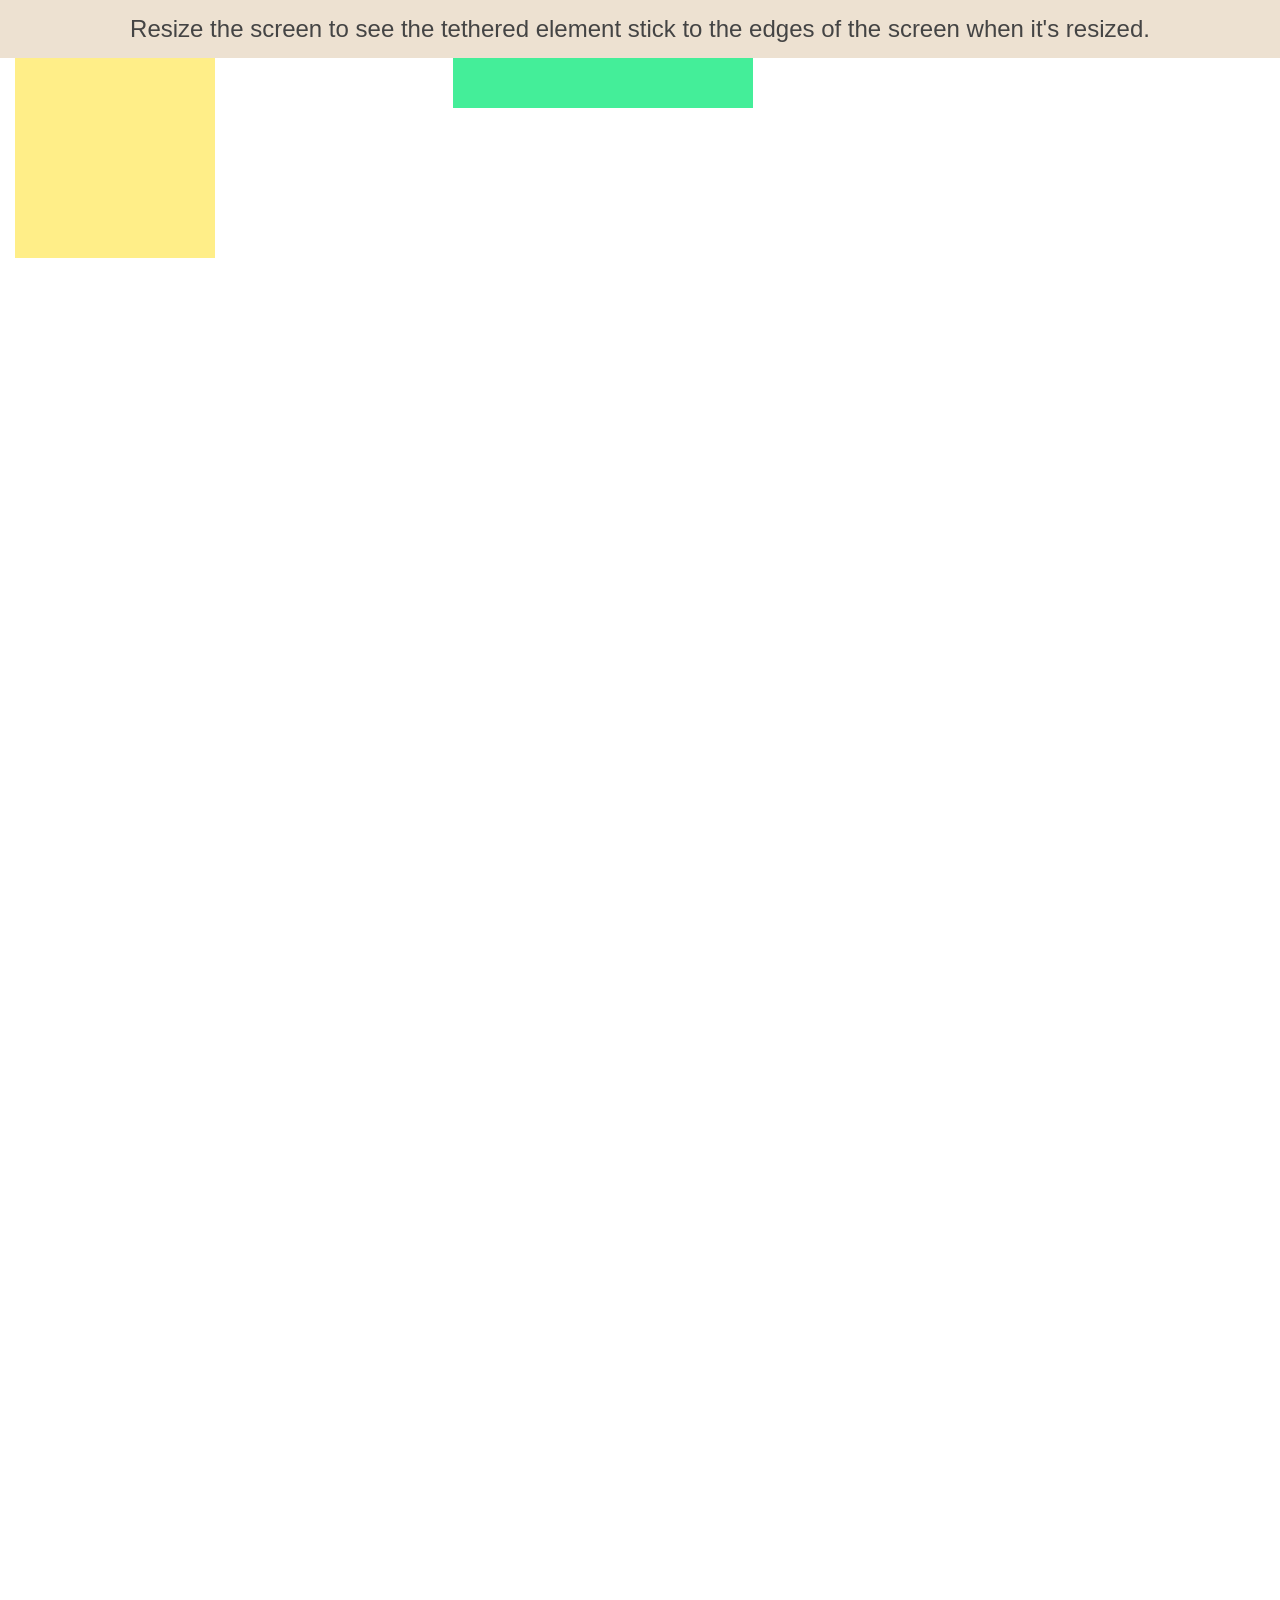
<file: static/assets/vendors/general/tether/examples/pin/index.html>
<!DOCTYPE html>
<html>
    <head>
        <meta charset="utf-8">
        <meta http-equiv="X-UA-Compatible" content="chrome=1">
        <meta name="viewport" content="width=device-width, initial-scale=1, user-scalable=no">
        <link rel="stylesheet" href="../resources/css/base.css" />
        <link rel="stylesheet" href="../common/css/style.css" />
    </head>
    <body>
        <div class="instructions">Resize the screen to see the tethered element stick to the edges of the screen when it's resized.</div>

        <div class="element"></div>
        <div class="target"></div>

        <script src="//github.hubspot.com/tether/dist/js/tether.js"></script>
        <script>
            new Tether({
                element: '.element',
                target: '.target',
                attachment: 'top left',
                targetAttachment: 'top right',
                constraints: [{
                    to: 'window',
                    pin: true
                }]
            });
        </script>
    </body>
</html>
</file>
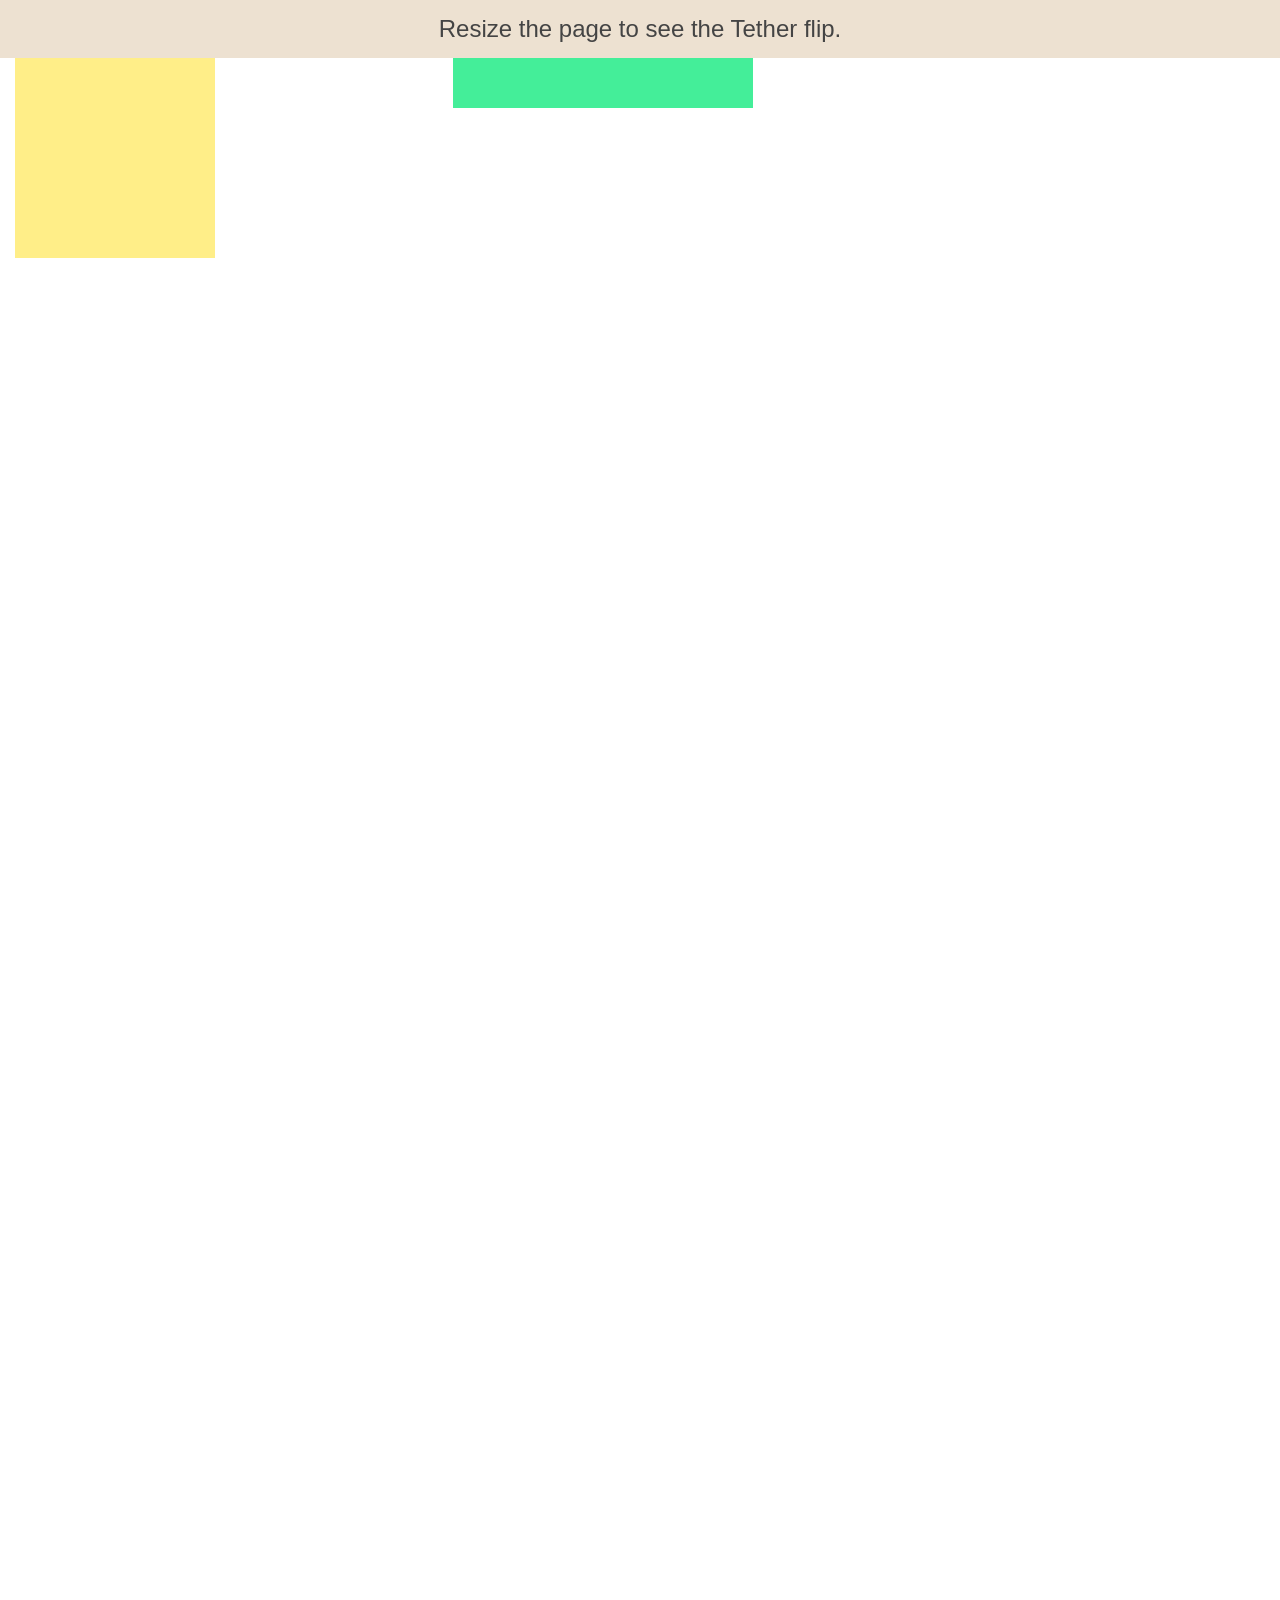
<file: static/assets/vendors/general/tether/examples/simple/index.html>
<!DOCTYPE html>
<html>
    <head>
        <meta charset="utf-8">
        <meta http-equiv="X-UA-Compatible" content="chrome=1">
        <meta name="viewport" content="width=device-width, initial-scale=1, user-scalable=no">
        <link rel="stylesheet" href="../resources/css/base.css" />
        <link rel="stylesheet" href="../common/css/style.css" />
    </head>
    <body>
        <div class="instructions">Resize the page to see the Tether flip.</div>

        <div class="element"></div>
        <div class="target"></div>

        <script src="//github.hubspot.com/tether/dist/js/tether.js"></script>
        <script>
            new Tether({
                element: '.element',
                target: '.target',
                attachment: 'top left',
                targetAttachment: 'top right',
                constraints: [{
                    to: 'window',
                    attachment: 'together'
                }]
            });
        </script>
    </body>
</html>
</file>
<file: static/assets/vendors/general/tether/examples/resources/css/base.css>
body {
    font-family: "Helvetica Neue", sans-serif;
    color: #444;
    margin: 0px;
}

a {
    cursor: pointer;
    color: blue;
}
</file>
<file: static/assets/vendors/general/tether/examples/common/css/style.css>
body {
    min-height: 3000px;
}
.element {
    width: 200px;
    height: 200px;
    background-color: #fe8;
    position: absolute;
    z-index: 6;
}

.target {
    width: 300px;
    height: 50px;
    margin: 0 35%;
    background-color: #4e9;
}

.container {
    height: 600px;
    overflow: scroll;
    width: 600px;
    border: 20px solid #CCC;
    margin-top: 100px;
}

body {
    padding: 15px;
}

body > .container {
    margin: 0 auto;
}

.pad {
    height: 400px;
    width: 100px;
}

.instructions {
    width: 100%;
    text-align: center;
    font-size: 24px;
    padding: 15px;
    background-color: rgba(210, 180, 140, 0.4);
    margin: -15px -15px 0 -15px;
}
</file>
